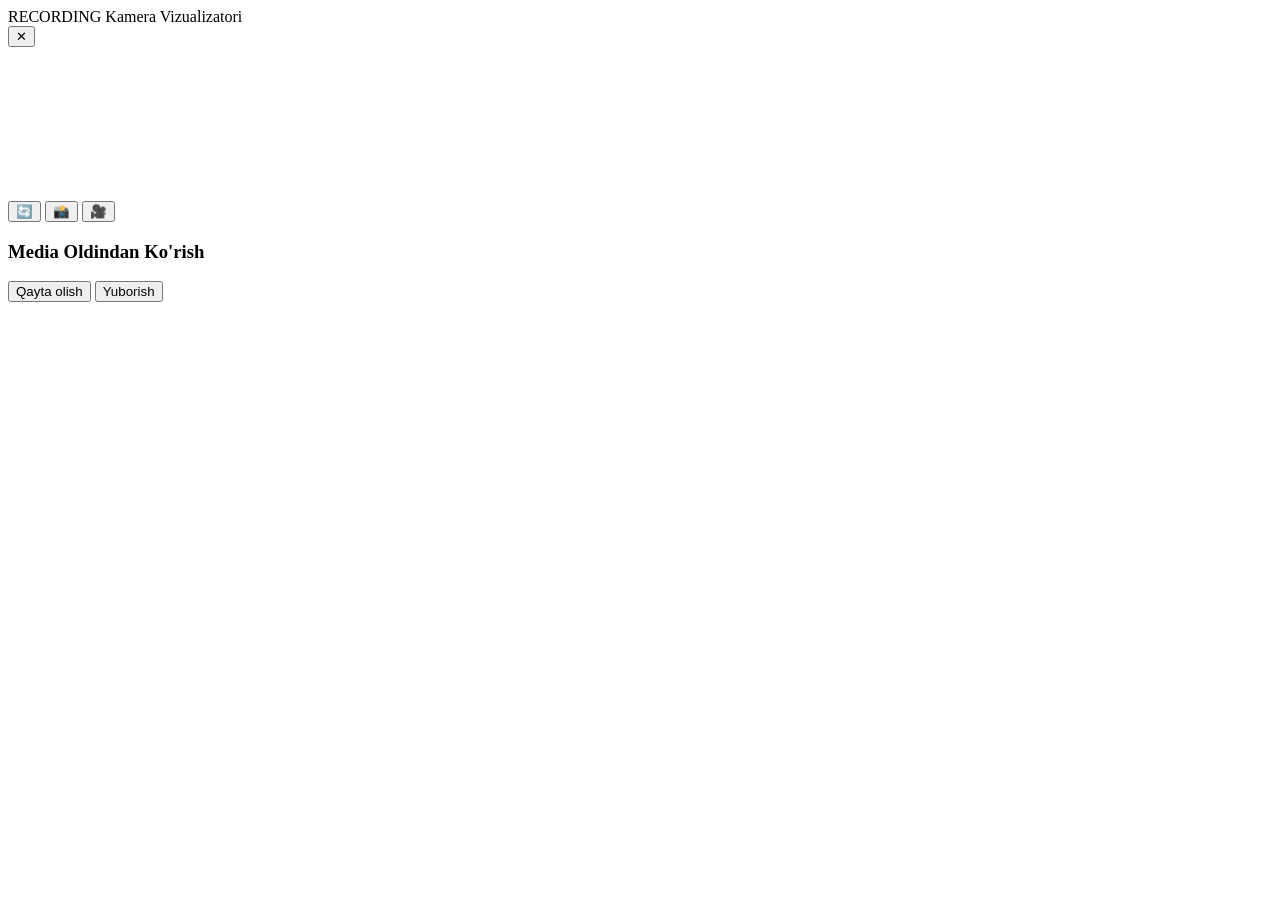
<file: index.html>
<!doctype html>
<html lang="uz">
  <head>
    <meta charset="UTF-8" />
    <meta name="viewport" content="width=device-width, initial-scale=1.0, viewport-fit=cover" />
    <title>Mening Inspektorim - Mahalla Huquq-Tartibot Veb-Platformasi</title>
    <meta name="description" content="Fuqarolar va mahalla profilaktika inspektorlari o'rtasida to'g'ridan-to'g'ri mustaqil veb aloqa platformasi." />
    <meta property="og:title" content="Mening Inspektorim - Mahalla Huquq-Tartibot Veb-Platformasi" />
    <meta property="og:description" content="Fuqarolar va mahalla profilaktika inspektorlari o'rtasida to'g'ridan-to'g'ri mustaqil veb aloqa platformasi." />
    <meta property="og:type" content="website" />
    <meta name="twitter:card" content="summary_large_image" />
    <link rel="preconnect" href="https://fonts.googleapis.com">
    <link rel="preconnect" href="https://fonts.gstatic.com" crossorigin>
    <link href="https://fonts.googleapis.com/css2?family=Inter:wght@400;500;600;700&family=Roboto:wght@400;500;700&display=swap" rel="stylesheet">
  </head>
  <body class="bg-slate-100 dark:bg-slate-950 text-slate-900 dark:text-slate-100 antialiased selection:bg-sky-500 selection:text-white min-h-screen">
    <div id="root"></div>

    <!-- Camera Modal Container (Perfectly Centered & iOS Viewport-Fit Optimized) -->
    <div id="cameraModal" class="hidden fixed inset-0 z-50 bg-slate-950/80 backdrop-blur-md flex flex-col items-center justify-center p-4 sm:p-6 overflow-y-auto">
      <div class="relative w-full max-w-md w-[92%] sm:w-full bg-slate-900/95 dark:bg-slate-900 rounded-3xl overflow-hidden shadow-2xl border border-slate-800 p-4 sm:p-5 space-y-4 my-auto">
        <div class="flex items-center justify-between">
          <div class="flex items-center gap-2">
            <span id="recBadge" class="hidden px-2.5 py-0.5 rounded-full bg-rose-600 text-white text-[10px] font-bold animate-pulse">RECORDING</span>
            <span class="text-xs font-bold text-sky-400">Kamera Vizualizatori</span>
          </div>
          <button id="closeCameraBtn" class="p-2 text-slate-400 hover:text-white rounded-xl bg-white/10 transition-colors">✕</button>
        </div>

        <div class="relative w-full h-72 sm:h-80 bg-black rounded-2xl overflow-hidden flex items-center justify-center shadow-inner">
          <video id="liveVideo" autoplay playsinline muted class="w-full h-full object-cover"></video>
          <canvas id="photoCanvas" class="hidden"></canvas>
        </div>

        <div class="flex items-center justify-around pt-2">
          <button id="flipBtn" class="p-3.5 bg-white/10 hover:bg-white/20 text-white rounded-full font-bold text-xs transition-transform active:scale-95" title="Kamerani almashtirish">🔄</button>
          <button id="photoBtn" class="w-16 h-16 bg-white hover:bg-slate-100 text-slate-900 rounded-full font-bold shadow-lg flex items-center justify-center text-xl transition-transform active:scale-95" title="Suratga olish">📸</button>
          <button id="videoBtn" class="w-16 h-16 bg-rose-600 hover:bg-rose-700 text-white rounded-full font-bold shadow-lg flex items-center justify-center text-xl transition-transform active:scale-95" title="Video yozish (Bosib turing)">🎥</button>
        </div>
      </div>
    </div>

    <!-- Preview Modal Container (Perfectly Centered & Responsive) -->
    <div id="previewModal" class="hidden fixed inset-0 z-50 bg-slate-950/80 backdrop-blur-md flex flex-col items-center justify-center p-4 sm:p-6 overflow-y-auto">
      <div class="relative w-full max-w-md w-[92%] sm:w-full bg-slate-900/95 dark:bg-slate-900 rounded-3xl overflow-hidden shadow-2xl border border-slate-800 p-4 sm:p-5 space-y-4 my-auto">
        <h3 class="text-sm font-bold text-white text-center">Media Oldindan Ko'rish</h3>
        <div id="previewBox" class="w-full h-72 sm:h-80 bg-black rounded-2xl overflow-hidden flex items-center justify-center shadow-inner"></div>
        <div class="flex items-center gap-3 pt-2">
          <button id="retakeBtn" class="flex-1 py-3 bg-slate-800 hover:bg-slate-700 text-white font-bold text-xs rounded-xl transition-colors">Qayta olish</button>
          <button id="sendBtn" class="flex-1 py-3 bg-sky-600 hover:bg-sky-700 text-white font-bold text-xs rounded-xl shadow transition-all active:scale-95">Yuborish</button>
        </div>
      </div>
    </div>

    <script src="/camera.js"></script>
    <script type="module" src="/src/main.tsx"></script>
  </body>
</html>
</file>
